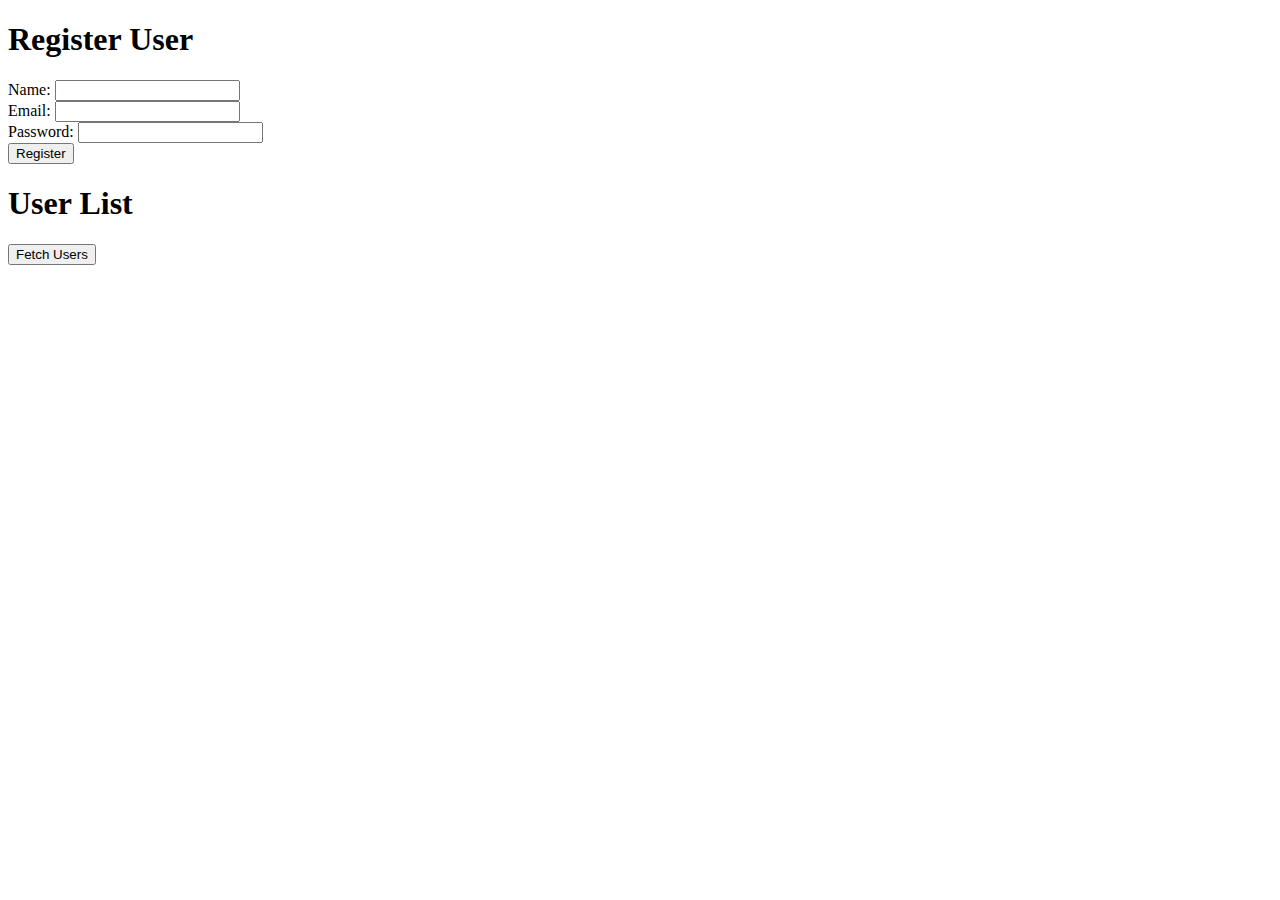
<file: task_01/index.html>
<!DOCTYPE html>
<html lang="en">
<head>
    <meta charset="UTF-8">
    <meta name="viewport" content="width=device-width, initial-scale=1.0">
    <title>User Management</title>
</head>
<body>
<h1>Register User</h1>
<form id="registerForm">
    <label for="name">Name:</label>
    <input type="text" id="name" name="name" required>
    <br>
    <label for="email">Email:</label>
    <input type="email" id="email" name="email" required>
    <br>
    <label for="password">Password:</label>
    <input type="password" id="password" name="password" required>
    <br>
    <button type="submit">Register</button>
</form>

<h1>User List</h1>
<button id="fetchUsers">Fetch Users</button>
<ul id="userList"></ul>

<script src="script.js"></script>
</body>
</html>
</file>
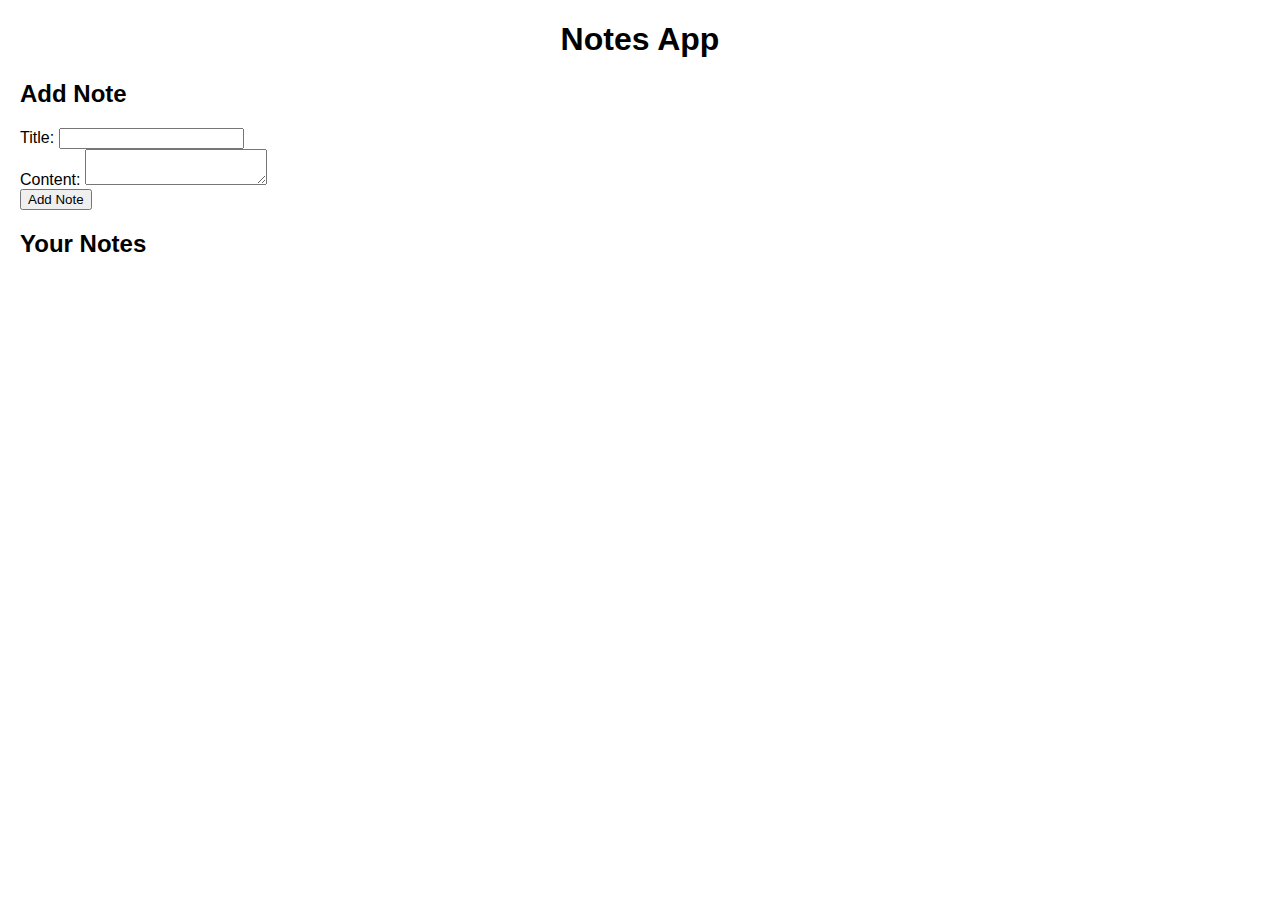
<file: task_02/index.html>
<!DOCTYPE html>
<html lang="en">
<head>
    <meta charset="UTF-8">
    <meta name="viewport" content="width=device-width, initial-scale=1.0">
    <title>Notes App</title>
    <link rel="stylesheet" href="styles.css">
</head>
<body>
<h1>Notes App</h1>

<form action="add_note.php" method="post">
    <h2>Add Note</h2>
    <label for="title">Title:</label>
    <input type="text" id="title" name="title" required>
    <br>
    <label for="content">Content:</label>
    <textarea id="content" name="content" required></textarea>
    <br>
    <button id="addNoteButton">Add Note</button>
</form>

<h2>Your Notes</h2>
<div id="notesContainer"></div>

<script src="script.js"></script>
</body>
</html>
</file>
<file: task_02/styles.css>
body {
    font-family: Arial, sans-serif;
    margin: 20px;
    padding: 0;
}

h1 {
    text-align: center;
}

#noteForm {
    margin-bottom: 20px;
}

#notesContainer {
    display: flex;
    flex-wrap: wrap;
}

.note {
    border: 1px solid #ccc;
    padding: 10px;
    margin: 10px;
    width: 200px;
}

.note h3 {
    margin-top: 0;
}
</file>
